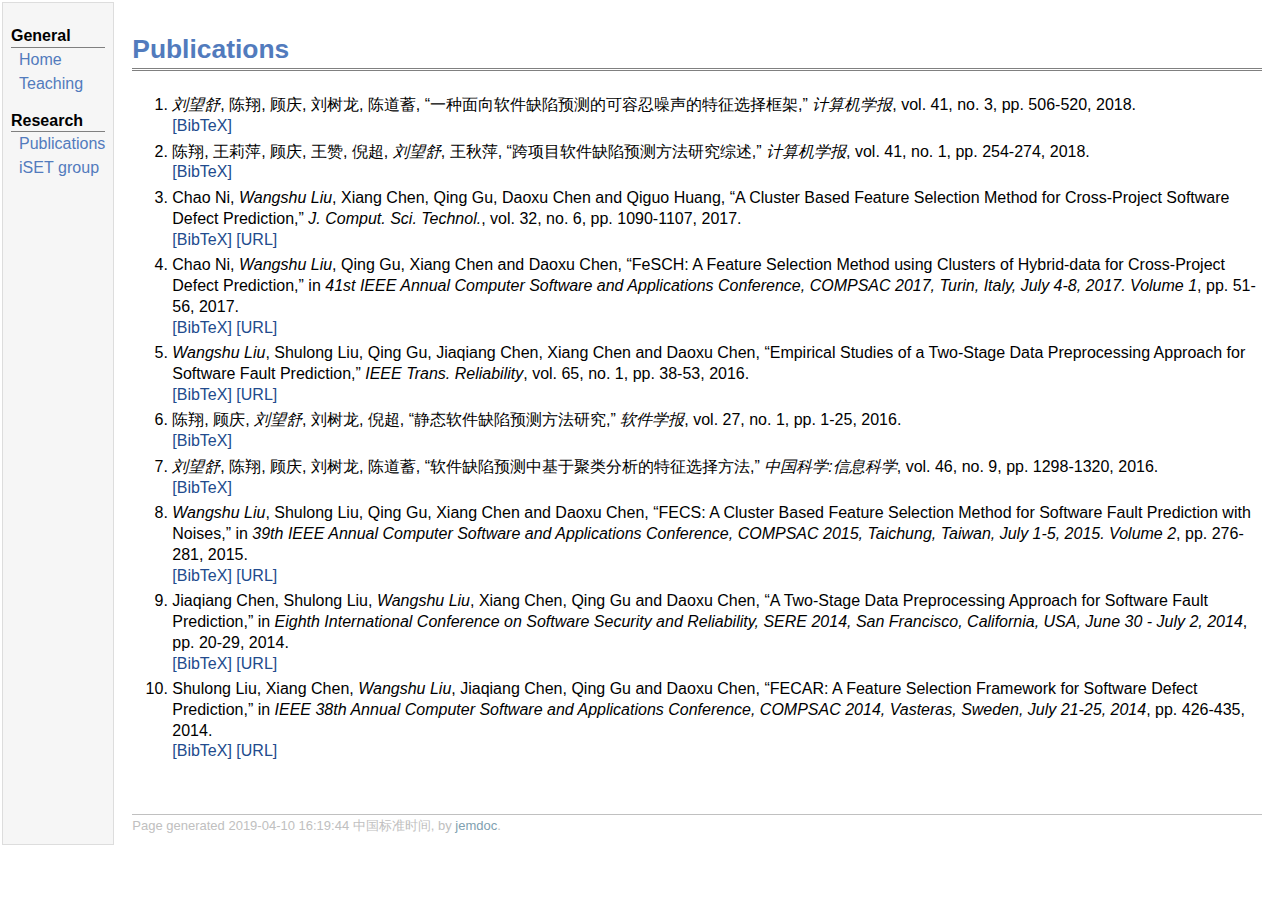
<file: publications.html>
<!DOCTYPE html PUBLIC "-//W3C//DTD XHTML 1.1//EN"
  "http://www.w3.org/TR/xhtml11/DTD/xhtml11.dtd">
<html xmlns="http://www.w3.org/1999/xhtml" xml:lang="en">
<head>
<meta name="generator" content="jemdoc, see http://jemdoc.jaboc.net/" />
<meta http-equiv="Content-Type" content="text/html;charset=utf-8" />
<link rel="stylesheet" href="jemdoc.css" type="text/css" />
<link rel="stylesheet" href="bibtex.css" type="text/css" />
<title></title>
<script type="text/javascript">
<!--
// Toggle Display of BibTeX
function toggleBibtex(articleid) {
	var bib = document.getElementById('bib_'+articleid);
	if (bib) {
		if(bib.className.indexOf('bibtex') != -1) {
		bib.className.indexOf('noshow') == -1?bib.className = 'bibtex noshow':bib.className = 'bibtex';
		}
	} else {
		return;
	}
}
-->
</script>
</head>
<body>
<table summary="Table for page layout." id="tlayout">
<tr valign="top">
<td id="layout-menu">
<div class="menu-category">General</div>
<div class="menu-item"><a href="index.html">Home</a></div>
<div class="menu-item"><a href="teaching.html">Teaching</a></div>
<div class="menu-category">Research</div>
<div class="menu-item"><a href="publications.html">Publications</a></div>
<div class="menu-item"><a href="https://isetnju.github.io/index.html">iSET&nbsp;group</a></div>
</td>
<td id="layout-content">
<p><br /></p>
<div id="toptitle"><h1>Publications</h1></div>
<!-- Generated from JabRef by PubList by Truong Nghiem at 03:23 on 2017.07.10. -->
<ol class="biblist">
<!-- Item: 90Liu2018 -->
<li ><p>
<i>刘望舒</i>, 陈翔, 顾庆, 刘树龙, 陈道蓄,
&ldquo;一种面向软件缺陷预测的可容忍噪声的特征选择框架,&rdquo;
<i>计算机学报</i>,
vol. 41,
no. 3,
pp. 506-520,

2018.

<br />
<a href="javascript:toggleBibtex('90Liu2018')">[BibTeX]</a>


</p>
<div id="bib_90Liu2018" class="bibtex noshow">
<pre>
@article{Liu2018,
  author = {刘望舒,陈翔,顾庆,刘树龙,陈道蓄},
  title = {一种面向软件缺陷预测的可容忍噪声的特征选择框架},
  journal = {计算机学报},
  year = {2018},
  volume = {41},
  number = {3},
  pages = {506--520}
}
</pre>
</div>
</li><!-- Item: 91Chen2018 -->
<li ><p>
陈翔, 王莉萍, 顾庆, 王赞, 倪超, <i>刘望舒</i>, 王秋萍,  
&ldquo;跨项目软件缺陷预测方法研究综述,&rdquo;
<i>计算机学报</i>,
vol. 41,
no. 1,
pp. 254-274,

2018.

<br />
<a href="javascript:toggleBibtex('91Chen2018')">[BibTeX]</a>


</p>
<div id="bib_91Chen2018" class="bibtex noshow">
<pre>
@article{Chen2018,
  author = {陈翔,王莉萍,顾庆,王赞,倪超,刘望舒,王秋萍},
  title = {跨项目软件缺陷预测方法研究综述},
  journal = {计算机学报},
  year = {2018},
  volume = {41},
  number = {1},
  pages = {254--274}
}
</pre>
</div>
</li><!-- Item: 93Ni2017a -->
<li ><p>
Chao Ni, <i>Wangshu Liu</i>, Xiang Chen, Qing Gu, Daoxu Chen and Qiguo Huang,
&ldquo;A Cluster Based Feature Selection Method for Cross-Project Software Defect Prediction,&rdquo;
<i>J. Comput. Sci. Technol.</i>,
vol. 32,
no. 6,
pp. 1090-1107,

2017.

<br />
<a href="javascript:toggleBibtex('93Ni2017a')">[BibTeX]</a>
<a href="https://doi.org/10.1007/s11390-017-1785-0">[URL]</a>

</p>
<div id="bib_93Ni2017a" class="bibtex noshow">
<pre>
@article{Ni2017a,
  author = {Chao Ni and Wangshu Liu and Xiang Chen and Qing Gu and Daoxu Chen and Qiguo Huang},
  title = {A Cluster Based Feature Selection Method for Cross-Project Software Defect Prediction},
  journal = {J. Comput. Sci. Technol.},
  year = {2017},
  volume = {32},
  number = {6},
  pages = {1090--1107},
  url = {https://doi.org/10.1007/s11390-017-1785-0},
  doi = {https://doi.org/10.1007/s11390-017-1785-0}
}
</pre>
</div>
</li><!-- Item: 92Ni2017 -->
<li ><p>
Chao Ni, <i>Wangshu Liu</i>, Qing Gu, Xiang Chen and Daoxu Chen,
&ldquo;FeSCH: A Feature Selection Method using Clusters of Hybrid-data for Cross-Project Defect Prediction,&rdquo;
in <i>41st IEEE Annual Computer Software and Applications Conference, COMPSAC 2017, Turin, Italy, July 4-8, 2017. Volume 1</i>,


pp. 51-56,

2017.

<br />
<a href="javascript:toggleBibtex('92Ni2017')">[BibTeX]</a>
<a href="https://doi.org/10.1109/COMPSAC.2017.127">[URL]</a>

</p>
<div id="bib_92Ni2017" class="bibtex noshow">
<pre>
@inproceedings{Ni2017,
  author = {Chao Ni and Wangshu Liu and Qing Gu and Xiang Chen and Daoxu Chen},
  title = {FeSCH: A Feature Selection Method using Clusters of Hybrid-data for Cross-Project Defect Prediction},
  booktitle = {41st IEEE Annual Computer Software and Applications Conference, COMPSAC 2017, Turin, Italy, July 4-8, 2017. Volume 1},
  year = {2017},
  pages = {51--56},
  url = {https://doi.org/10.1109/COMPSAC.2017.127},
  doi = {https://doi.org/10.1109/COMPSAC.2017.127}
}
</pre>
</div>
</li><!-- Item: 94Liu2016 -->
<li ><p>
<i>Wangshu Liu</i>, Shulong Liu, Qing Gu, Jiaqiang Chen, Xiang Chen and Daoxu Chen,
&ldquo;Empirical Studies of a Two-Stage Data Preprocessing Approach for Software Fault Prediction,&rdquo;
<i>IEEE Trans. Reliability</i>,
vol. 65,
no. 1,
pp. 38-53,

2016.

<br />
<a href="javascript:toggleBibtex('94Liu2016')">[BibTeX]</a>
<a href="https://doi.org/10.1109/TR.2015.2461676">[URL]</a>

</p>
<div id="bib_94Liu2016" class="bibtex noshow">
<pre>
@article{Liu2016,
  author = {Wangshu Liu and Shulong Liu and Qing Gu and Jiaqiang Chen and Xiang Chen and Daoxu Chen},
  title = {Empirical Studies of a Two-Stage Data Preprocessing Approach for Software Fault Prediction},
  journal = {IEEE Trans. Reliability},
  year = {2016},
  volume = {65},
  number = {1},
  pages = {38--53},
  url = {https://doi.org/10.1109/TR.2015.2461676},
  doi = {https://doi.org/10.1109/TR.2015.2461676}
}
</pre>
</div>
</li><!-- Item: 95Chen2016 -->
<li ><p>
陈翔, 顾庆, <i>刘望舒</i>, 刘树龙, 倪超,  
&ldquo;静态软件缺陷预测方法研究,&rdquo;
<i>软件学报</i>,
vol. 27,
no. 1,
pp. 1-25,

2016.

<br />
<a href="javascript:toggleBibtex('95Chen2016')">[BibTeX]</a>


</p>
<div id="bib_95Chen2016" class="bibtex noshow">
<pre>
@article{Chen2016,
  author = {陈翔,顾庆,刘望舒,刘树龙,倪超},
  title = {静态软件缺陷预测方法研究},
  journal = {软件学报},
  year = {2016},
  volume = {27},
  number = {1},
  pages = {1--25}
}
</pre>
</div>
</li><!-- Item: 96Liu2016a -->
<li ><p>
<i>刘望舒</i>, 陈翔, 顾庆, 刘树龙, 陈道蓄,  
&ldquo;软件缺陷预测中基于聚类分析的特征选择方法,&rdquo;
<i>中国科学:信息科学</i>,
vol. 46,
no. 9,
pp. 1298-1320,

2016.

<br />
<a href="javascript:toggleBibtex('96Liu2016a')">[BibTeX]</a>


</p>
<div id="bib_96Liu2016a" class="bibtex noshow">
<pre>
@article{Liu2016a,
  author = {刘望舒,陈翔,顾庆,刘树龙,陈道蓄},
  title = {软件缺陷预测中基于聚类分析的特征选择方法},
  journal = {中国科学:信息科学},
  year = {2016},
  volume = {46},
  number = {9},
  pages = {1298--1320}
}
</pre>
</div>
</li><!-- Item: 97Liu2015 -->
<li ><p>
<i>Wangshu Liu</i>, Shulong Liu, Qing Gu, Xiang Chen and Daoxu Chen,
&ldquo;FECS: A Cluster Based Feature Selection Method for Software Fault Prediction with Noises,&rdquo;
in <i>39th IEEE Annual Computer Software and Applications Conference, COMPSAC 2015, Taichung, Taiwan, July 1-5, 2015. Volume 2</i>,


pp. 276-281,

2015.

<br />
<a href="javascript:toggleBibtex('97Liu2015')">[BibTeX]</a>
<a href="https://doi.org/10.1109/COMPSAC.2015.66">[URL]</a>

</p>
<div id="bib_97Liu2015" class="bibtex noshow">
<pre>
@inproceedings{Liu2015,
  author = {Wangshu Liu and Shulong Liu and Qing Gu and Xiang Chen and Daoxu Chen},
  title = {FECS: A Cluster Based Feature Selection Method for Software Fault Prediction with Noises},
  booktitle = {39th IEEE Annual Computer Software and Applications Conference, COMPSAC 2015, Taichung, Taiwan, July 1-5, 2015. Volume 2},
  year = {2015},
  pages = {276--281},
  url = {https://doi.org/10.1109/COMPSAC.2015.66},
  doi = {https://doi.org/10.1109/COMPSAC.2015.66}
}
</pre>
</div>
</li><!-- Item: 98Chen2014 -->
<li ><p>
Jiaqiang Chen, Shulong Liu, <i>Wangshu Liu</i>, Xiang Chen, Qing Gu and Daoxu Chen,
&ldquo;A Two-Stage Data Preprocessing Approach for Software Fault Prediction,&rdquo;
in <i>Eighth International Conference on Software Security and Reliability, SERE 2014, San Francisco, California, USA, June 30 - July 2, 2014</i>,


pp. 20-29,

2014.

<br />
<a href="javascript:toggleBibtex('98Chen2014')">[BibTeX]</a>
<a href="https://doi.org/10.1109/SERE.2014.15">[URL]</a>

</p>
<div id="bib_98Chen2014" class="bibtex noshow">
<pre>
@inproceedings{Chen2014,
  author = {Jiaqiang Chen and Shulong Liu and Wangshu Liu and Xiang Chen and Qing Gu and Daoxu Chen},
  title = {A Two-Stage Data Preprocessing Approach for Software Fault Prediction},
  booktitle = {Eighth International Conference on Software Security and Reliability, SERE 2014, San Francisco, California, USA, June 30 - July 2, 2014},
  year = {2014},
  pages = {20--29},
  url = {https://doi.org/10.1109/SERE.2014.15},
  doi = {https://doi.org/10.1109/SERE.2014.15}
}
</pre>
</div>
</li><!-- Item: 99Liu2014 -->
<li ><p>
Shulong Liu, Xiang Chen, <i>Wangshu Liu</i>, Jiaqiang Chen, Qing Gu and Daoxu Chen,
&ldquo;FECAR: A Feature Selection Framework for Software Defect Prediction,&rdquo;
in <i>IEEE 38th Annual Computer Software and Applications Conference, COMPSAC 2014, Vasteras, Sweden, July 21-25, 2014</i>,


pp. 426-435,

2014.

<br />
<a href="javascript:toggleBibtex('99Liu2014')">[BibTeX]</a>
<a href="https://doi.org/10.1109/COMPSAC.2014.66">[URL]</a>

</p>
<div id="bib_99Liu2014" class="bibtex noshow">
<pre>
@inproceedings{Liu2014,
  author = {Shulong Liu and Xiang Chen and Wangshu Liu and Jiaqiang Chen and Qing Gu and Daoxu Chen},
  title = {FECAR: A Feature Selection Framework for Software Defect Prediction},
  booktitle = {IEEE 38th Annual Computer Software and Applications Conference, COMPSAC 2014, Vasteras, Sweden, July 21-25, 2014},
  year = {2014},
  pages = {426--435},
  url = {https://doi.org/10.1109/COMPSAC.2014.66},
  doi = {https://doi.org/10.1109/COMPSAC.2014.66}
}
</pre>
</div>


</li>

</ol>
<div id="footer">
<div id="footer-text">
Page generated 2019-04-10 16:19:44 中国标准时间, by <a href="http://jemdoc.jaboc.net/">jemdoc</a>.
</div>
</div>
</td>
</tr>
</table>
</body>
</html>
</file>
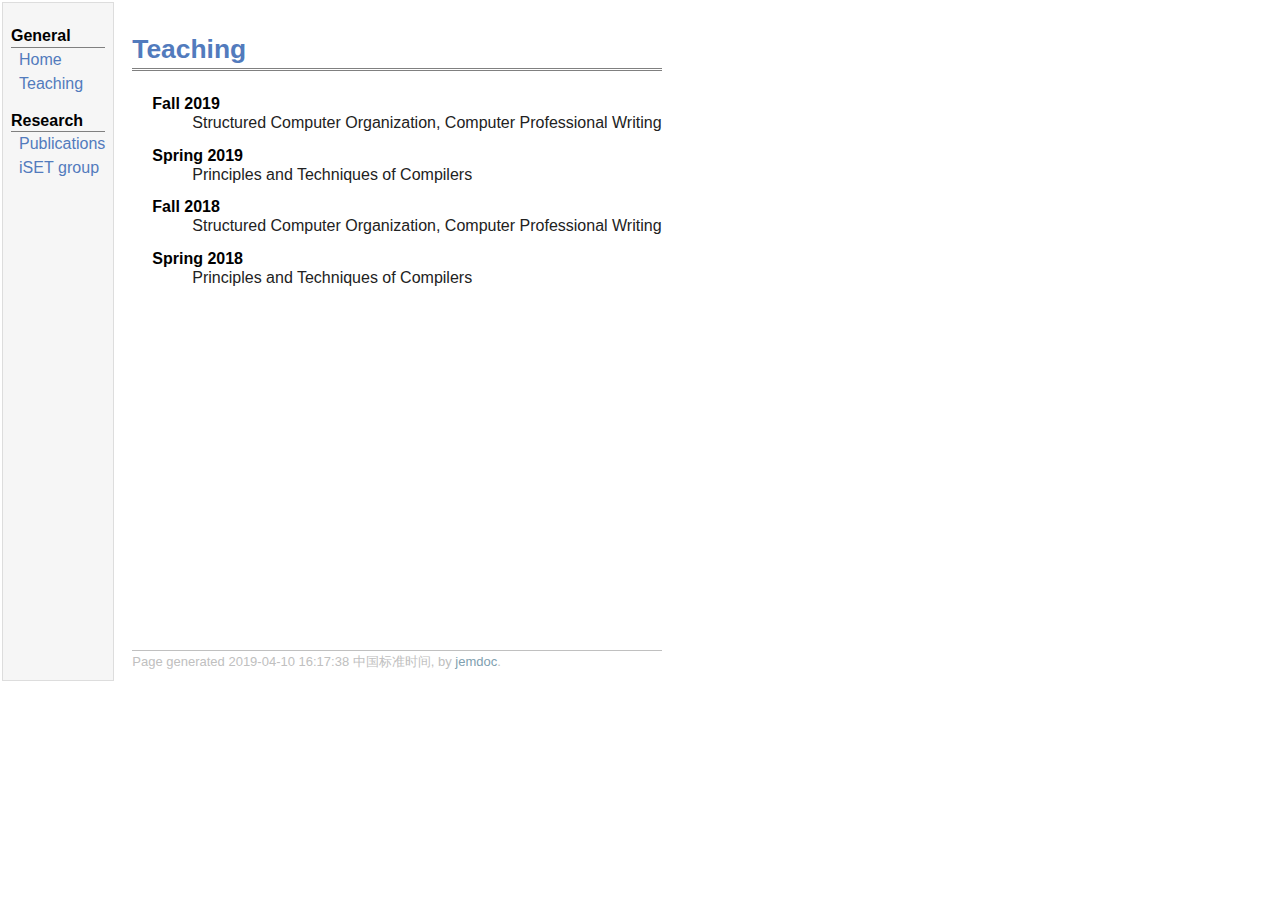
<file: teaching.html>
<!DOCTYPE html PUBLIC "-//W3C//DTD XHTML 1.1//EN"
  "http://www.w3.org/TR/xhtml11/DTD/xhtml11.dtd">
<html xmlns="http://www.w3.org/1999/xhtml" xml:lang="en">
<head>
<meta name="generator" content="jemdoc, see http://jemdoc.jaboc.net/" />
<meta http-equiv="Content-Type" content="text/html;charset=utf-8" />
<link rel="stylesheet" href="jemdoc.css" type="text/css" />
<link rel="stylesheet" href="bibtex.css" type="text/css" />
<title></title>
<script type="text/javascript">
<!--
// Toggle Display of BibTeX
function toggleBibtex(articleid) {
	var bib = document.getElementById('bib_'+articleid);
	if (bib) {
		if(bib.className.indexOf('bibtex') != -1) {
		bib.className.indexOf('noshow') == -1?bib.className = 'bibtex noshow':bib.className = 'bibtex';
		}
	} else {
		return;
	}
}
-->
</script>
</head>
<body>
<table summary="Table for page layout." id="tlayout">
<tr valign="top">
<td id="layout-menu">
<div class="menu-category">General</div>
<div class="menu-item"><a href="index.html">Home</a></div>
<div class="menu-item"><a href="teaching.html">Teaching</a></div>
<div class="menu-category">Research</div>
<div class="menu-item"><a href="publications.html">Publications</a></div>
<div class="menu-item"><a href="https://isetnju.github.io/index.html">iSET&nbsp;group</a></div>
</td>
<td id="layout-content">
<p><br /></p>
<div id="toptitle"><h1>Teaching</h1></div>
<dl>
<dt><b>Fall 2019</b></dt>
<dd><p>Structured Computer Organization, Computer Professional Writing  </p></dd>
</dl>
<dl>
<dt><b>Spring 2019</b></dt>
<dd><p>Principles and Techniques of Compilers </p></dd>
</dl>
<dl>
<dt><b>Fall 2018</b></dt>
<dd><p>Structured Computer Organization, Computer Professional Writing  </p></dd>
</dl>
<dl>
<dt><b>Spring 2018</b></dt>
<dd><p>Principles and Techniques of Compilers </p></dd>
</dl>
<dl>
<dt><b>&nbsp;&nbsp;</b></dt>
<dd><p>&nbsp;&nbsp;&nbsp;&nbsp;&nbsp;&nbsp;&nbsp;&nbsp;&nbsp;&nbsp;&nbsp;&nbsp;&nbsp;&nbsp;&nbsp;&nbsp;&nbsp;&nbsp;&nbsp;&nbsp;&nbsp;&nbsp;&nbsp;&nbsp;&nbsp;&nbsp;&nbsp;&nbsp;&nbsp;&nbsp;&nbsp;&nbsp;&nbsp;&nbsp;&nbsp;&nbsp;&nbsp;&nbsp;&nbsp;&nbsp;&nbsp;&nbsp;</p></dd>
</dl>
<dl>
<dt><b>&nbsp;&nbsp;</b></dt>
<dd><p>&nbsp;&nbsp;&nbsp;&nbsp;&nbsp;&nbsp;&nbsp;&nbsp;&nbsp;&nbsp;&nbsp;&nbsp;&nbsp;&nbsp;&nbsp;&nbsp;&nbsp;&nbsp;&nbsp;&nbsp;&nbsp;&nbsp;&nbsp;&nbsp;&nbsp;&nbsp;&nbsp;&nbsp;&nbsp;&nbsp;&nbsp;&nbsp;&nbsp;&nbsp;&nbsp;&nbsp;&nbsp;&nbsp;&nbsp;&nbsp;&nbsp;&nbsp;</p></dd>
</dl>
<dl>
<dt><b>&nbsp;&nbsp;</b></dt>
<dd><p>&nbsp;&nbsp;&nbsp;&nbsp;&nbsp;&nbsp;&nbsp;&nbsp;&nbsp;&nbsp;&nbsp;&nbsp;&nbsp;&nbsp;&nbsp;&nbsp;&nbsp;&nbsp;&nbsp;&nbsp;&nbsp;&nbsp;&nbsp;&nbsp;&nbsp;&nbsp;&nbsp;&nbsp;&nbsp;&nbsp;&nbsp;&nbsp;&nbsp;&nbsp;&nbsp;&nbsp;&nbsp;&nbsp;&nbsp;&nbsp;&nbsp;&nbsp;</p></dd>
</dl>
<dl>
<dt><b>&nbsp;&nbsp;</b></dt>
<dd><p>&nbsp;&nbsp;&nbsp;&nbsp;&nbsp;&nbsp;&nbsp;&nbsp;&nbsp;&nbsp;&nbsp;&nbsp;&nbsp;&nbsp;&nbsp;&nbsp;&nbsp;&nbsp;&nbsp;&nbsp;&nbsp;&nbsp;&nbsp;&nbsp;&nbsp;&nbsp;&nbsp;&nbsp;&nbsp;&nbsp;&nbsp;&nbsp;&nbsp;&nbsp;&nbsp;&nbsp;&nbsp;&nbsp;&nbsp;&nbsp;&nbsp;&nbsp;</p></dd>
</dl>
<dl>
<dt><b>&nbsp;&nbsp;</b></dt>
<dd><p>&nbsp;&nbsp;&nbsp;&nbsp;&nbsp;&nbsp;&nbsp;&nbsp;&nbsp;&nbsp;&nbsp;&nbsp;&nbsp;&nbsp;&nbsp;&nbsp;&nbsp;&nbsp;&nbsp;&nbsp;&nbsp;&nbsp;&nbsp;&nbsp;&nbsp;&nbsp;&nbsp;&nbsp;&nbsp;&nbsp;&nbsp;&nbsp;&nbsp;&nbsp;&nbsp;&nbsp;&nbsp;&nbsp;&nbsp;&nbsp;&nbsp;&nbsp;</p></dd>
</dl>
<dl>
<dt><b>&nbsp;&nbsp;</b></dt>
<dd><p>&nbsp;&nbsp;&nbsp;&nbsp;&nbsp;&nbsp;&nbsp;&nbsp;&nbsp;&nbsp;&nbsp;&nbsp;&nbsp;&nbsp;&nbsp;&nbsp;&nbsp;&nbsp;&nbsp;&nbsp;&nbsp;&nbsp;&nbsp;&nbsp;&nbsp;&nbsp;&nbsp;&nbsp;&nbsp;&nbsp;&nbsp;&nbsp;&nbsp;&nbsp;&nbsp;&nbsp;&nbsp;&nbsp;&nbsp;&nbsp;&nbsp;&nbsp;</p></dd>
</dl>

<div id="footer">
<div id="footer-text">
Page generated 2019-04-10 16:17:38 中国标准时间, by <a href="http://jemdoc.jaboc.net/">jemdoc</a>.
</div>
</div>
</td>
</tr>
</table>
</body>
</html>
</file>
<file: jemdoc.css>
/* Default css file for jemdoc. */

table#tlayout {
    border: none;
    border-collapse: separate;
    background: white;
}

body {
	background: white;
	font-family: "Arial","Microsoft YaHei","黑体","宋体",sans-serif;
	padding-bottom: 8px;
	margin: 0;
}

#layout-menu {
	background: #f6f6f6;
	border: 1px solid #dddddd;
	padding-top: 0.5em;
	padding-left: 8px;
	padding-right: 8px;
	font-size: 1.0em;
	width: auto;
	white-space: nowrap;
    text-align: left;
    vertical-align: top;
}

#layout-menu td {
	background: #f4f4f4;
    vertical-align: top;
}

#layout-content {
	padding-top: 0.0em;
	padding-left: 1.0em;
	padding-right: 1.0em;
    border: none;
    background: white;
    text-align: left;
    vertical-align: top;
}

#layout-menu a {
	line-height: 1.5em;
	margin-left: 0.5em;
}

tt {
    background: #ffffdd;
}

pre, tt {
	font-size: 90%;
	font-family: monaco, monospace;
}

a, a > tt {
	color: #224b8d;
	text-decoration: none;
}

a:hover {
	border-bottom: 1px gray dotted;
}

#layout-menu a.current:link, #layout-menu a.current:visited {
	color: #022b6d;
	border-bottom: 1px gray solid;
}
#layout-menu a:link, #layout-menu a:visited, #layout-menu a:hover {
	color: #527bbd;
	text-decoration: none;
}
#layout-menu a:hover {
	text-decoration: none;
}

div.menu-category {
	border-bottom: 1px solid gray;
	margin-top: 0.8em;
	padding-top: 0.2em;
	padding-bottom: 0.1em;
	font-weight: bold;
}

div.menu-item {
	padding-left: 16px;
	text-indent: -16px;
}

div#toptitle {
	padding-bottom: 0.2em;
	margin-bottom: 1.5em;
	border-bottom: 3px double gray;
}

/* Reduce space if we begin the page with a title. */
div#toptitle + h2, div#toptitle + h3 {
	margin-top: -0.7em;
}

div#subtitle {
	margin-top: 0.0em;
	margin-bottom: 0.0em;
	padding-top: 0em;
	padding-bottom: 0.1em;
}

em {
	font-style: italic;
}

strong {
	font-weight: bold;
}


h1, h2, h3 {
	color: #527bbd;
	margin-top: 0.7em;
	margin-bottom: 0.3em;
	padding-bottom: 0.2em;
	line-height: 1.0;
	padding-top: 0.5em;
	border-bottom: 1px solid #aaaaaa;
}

h1 {
	font-size: 165%;
}

h2 {
	padding-top: 0.8em;
	font-size: 125%;
}

h2 + h3 {
    padding-top: 0.2em;
}

h3 {
	font-size: 110%;
	border-bottom: none;
}

p {
	margin-top: 0.0em;
	margin-bottom: 0.8em;
	padding: 0;
	line-height: 1.3;
}

pre {
	padding: 0;
	margin: 0;
}

div#footer {
	font-size: small;
	border-top: 1px solid #c0c0c0;
	padding-top: 0.1em;
	margin-top: 4.0em;
	color: #c0c0c0;
}

div#footer a {
	color: #80a0b0;
}

div#footer-text {
	float: left;
	padding-bottom: 8px;
}

ul, ol, dl {
	margin-top: 0.2em;
	padding-top: 0;
	margin-bottom: 0.8em;
}

dt {
	margin-top: 0.5em;
	margin-bottom: 0;
}

dl {
	margin-left: 20px;
}

dd {
	color: #222222;
}

dd > *:first-child {
	margin-top: 0;
}

ul {
	list-style-position: outside;
	list-style-type: square;
}

p + ul, p + ol {
	margin-top: -0.5em;
}

li ul, li ol {
	margin-top: -0.3em;
}

ol {
	list-style-position: outside;
	list-style-type: decimal;
}

li p, dd p {
	margin-bottom: 0.3em;
}


ol ol {
	list-style-type: lower-alpha;
}

ol ol ol {
	list-style-type: lower-roman;
}

p + div.codeblock {
	margin-top: -0.6em;
}

div.codeblock, div.infoblock {
	margin-right: 0%;
	margin-top: 1.2em;
	margin-bottom: 1.3em;
}

div.blocktitle {
	font-weight: bold;
	color: #cd7b62;
	margin-top: 1.2em;
	margin-bottom: 0.1em;
}

div.blockcontent {
	border: 1px solid silver;
	padding: 0.3em 0.5em;
}

div.infoblock > div.blockcontent {
	background: #ffffee;
}

div.blockcontent p + ul, div.blockcontent p + ol {
	margin-top: 0.4em;
}

div.infoblock p {
	margin-bottom: 0em;
}

div.infoblock li p, div.infoblock dd p {
	margin-bottom: 0.5em;
}

div.infoblock p + p {
	margin-top: 0.8em;
}

div.codeblock > div.blockcontent {
	background: #f6f6f6;
}

span.pycommand {
	color: #000070;
}

span.statement {
	color: #008800;
}
span.builtin {
	color: #000088;
}
span.special {
	color: #990000;
}
span.operator {
	color: #880000;
}
span.error {
	color: #aa0000;
}
span.comment, span.comment > *, span.string, span.string > * {
	color: #606060;
}

@media print {
	#layout-menu { display: none; }
}

#fwtitle {
	margin: 2px;
}

#fwtitle #toptitle {
	padding-left: 0.5em;
	margin-bottom: 0.5em;
}

#layout-content h1:first-child, #layout-content h2:first-child, #layout-content h3:first-child {
	margin-top: -0.7em;
}

div#toptitle h1, #layout-content div#toptitle h1 {
	margin-bottom: 0.0em;
	padding-bottom: 0.1em;
	padding-top: 0;
	margin-top: 0.5em;
	border-bottom: none;
}

img.eq {
	padding: 0;
	padding-left: 0.1em;
	padding-right: 0.1em;
	margin: 0;
}

img.eqwl {
	padding-left: 2em;
	padding-top: 0.6em;
	padding-bottom: 0.2em;
	margin: 0;
}

table {
    border: 2px solid black;
    border-collapse: collapse;
}

td {
    padding: 2px;
    padding-left: 0.5em;
    padding-right: 0.5em;
    text-align: center;
    border: 1px solid gray;
}

table + table {
    margin-top: 1em;
}

tr.heading {
    font-weight: bold;
    border-bottom: 2px solid black;
}

img {
    border: none;
}

table.imgtable, table.imgtable td {
    border: none;
    text-align: left;
}
</file>
<file: bibtex.css>
/*********************************
   The list of publication items
 *********************************/
/* The list of items */
.biblist { }

/* The item */
.biblist li { }

/* You can define custom styles for plstyle field here. */


/*************************************
   The box that contain BibTeX code
 *************************************/
div.noshow { display: none; }
div.bibtex {
	margin-right: 0%;
	margin-top: 1.2em;
	margin-bottom: 1.3em;
	border: 1px solid silver;
	padding: 0.3em 0.5em;
	background: #ffffee;
}
div.bibtex pre { font-size: 75%; overflow: auto;  width: 100%; }
</file>
